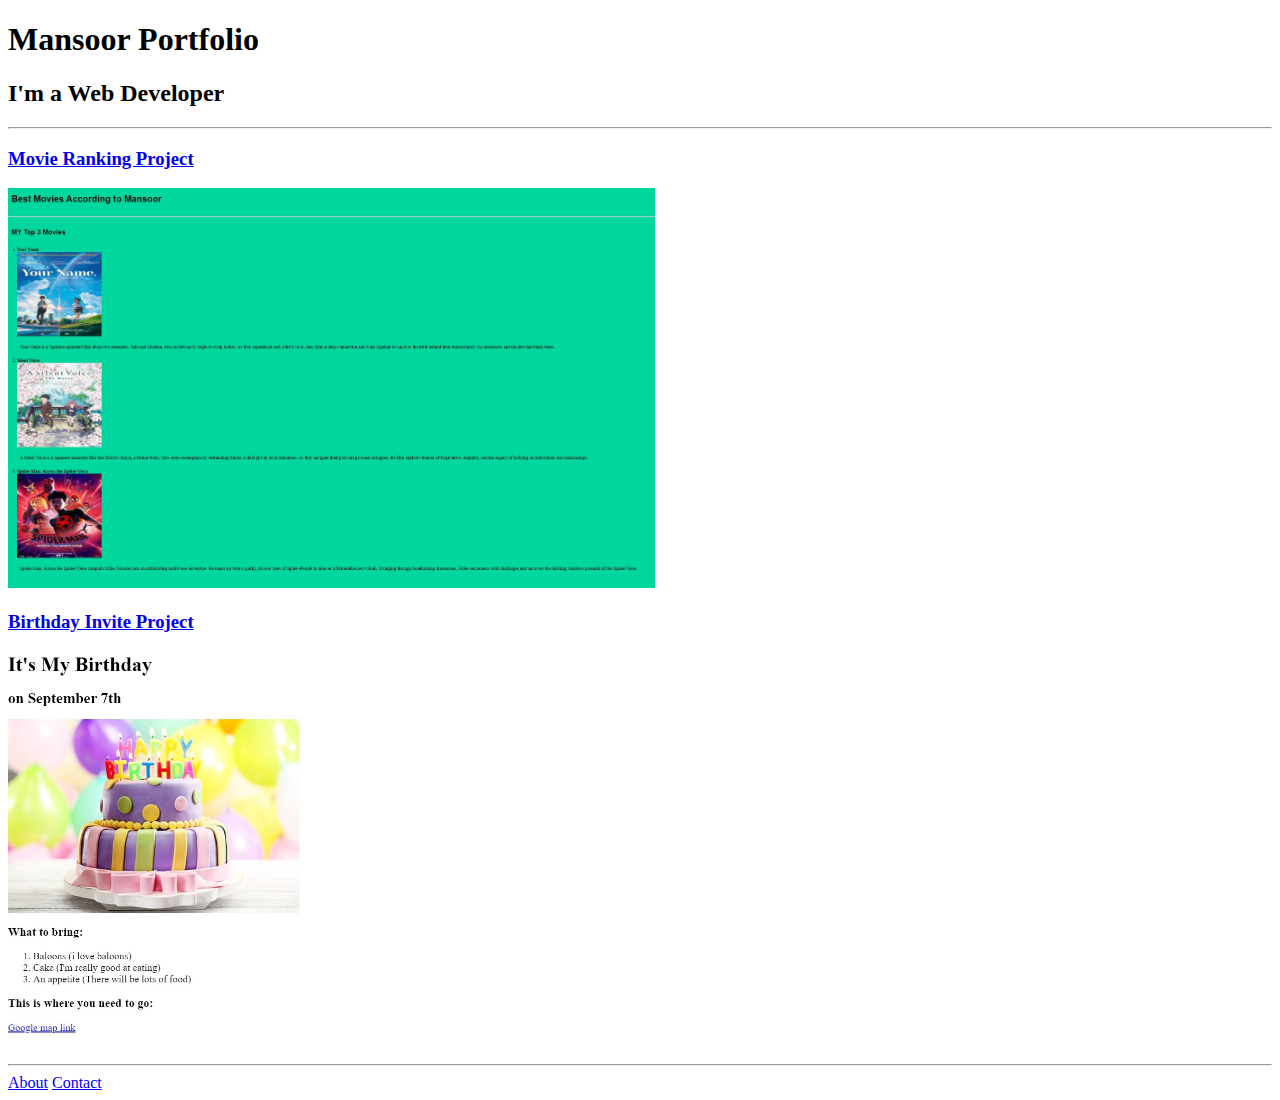
<file: index.html>
<!-- TODO 1: Create the HTML Boilerplate -->
<!DOCTYPE html>
<html lang="en">
<head>
    <meta charset="UTF-8">
    <meta name="viewport" content="width=device-width, initial-scale=1.0">
    <title>Mansoor Portfolio</title>
</head>
<body>
    <h1>Mansoor Portfolio</h1>
    <h2>I'm a Web Developer</h2>
    <hr />
    <h3><a href="./public/movie-ranking.html">Movie Ranking Project</a></h3>
    <img src="./assets/images/movie-ranking.jpg" alt="Movie ranking page preview" height="400px" />
    <h3><a href="public/birthday-invite.html.html">Birthday Invite Project</a> </h3>
    <img src="./assets/images/Birthday-invite.jpg" alt="Birthday invite page preview" height="400px" />
    <hr />
    <a href="./public/about.html">About</a>
    <a href="./public/contact.html">Contact</a>
</body>
</html>
<!-- TODO 2: Add Your previous projects' HTML into the public folder -->

<!-- TODO 3: Take screenshots of your project previews and add the images to the images folder -->

<!-- TODO 4: Add titles/subtitles etc. -->

<!-- TODO 5: Add a link to the project pages -->

<!-- TODO 6: Add images to show the project previews
HINT for TODO 6: You can use the height attribute set to 200 to make the image smaller:
https://developer.mozilla.org/en-US/docs/Web/HTML/Element/img#attr-height -->

<!-- TODO 7: Add the Contact Me and About Me page links -->
</file>
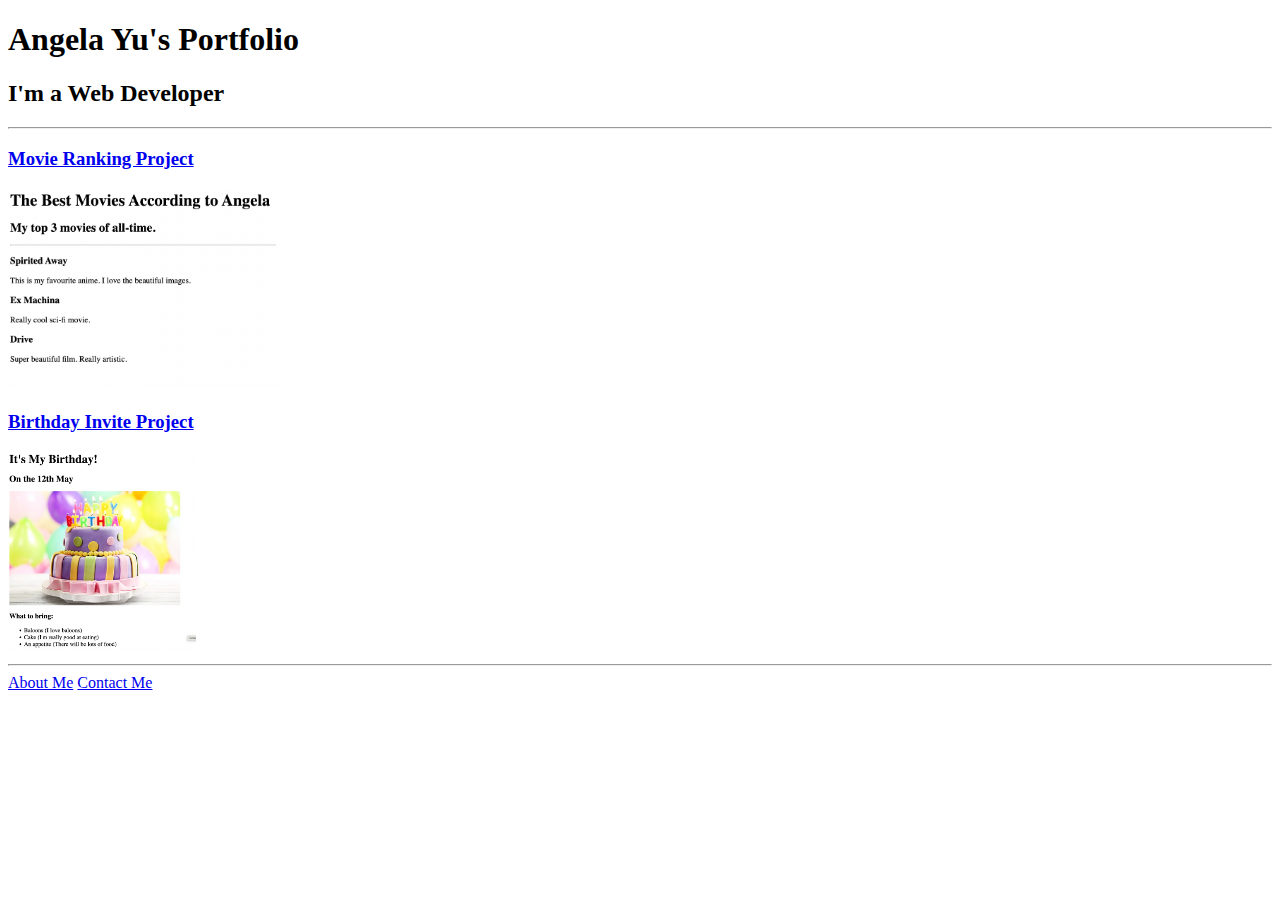
<file: solution.html>
<!DOCTYPE html>
<html lang="en">

<head>
  <meta charset="UTF-8">
  <title>Angela's Portfolio</title>
</head>

<body>
  <h1>Angela Yu's Portfolio</h1>
  <h2>I'm a Web Developer</h2>
  <hr />
  <h3><a href="./public/movie-ranking.html">Movie Ranking Project</a></h3>
  <img src="./assets/images/movie-ranking.png" height="200" alt="movie ranking project preview"/>
  <h3><a href="./public/birthday-invite.html">Birthday Invite Project</a></h3>
  <img src="./assets/images/birthday-invite.png" height="200" alt="birthday invite project preview"/>
  <hr />
  <a href="./public/about.html">About Me</a>
  <a href="./public/contact.html">Contact Me</a>
</body>

</html>
</file>
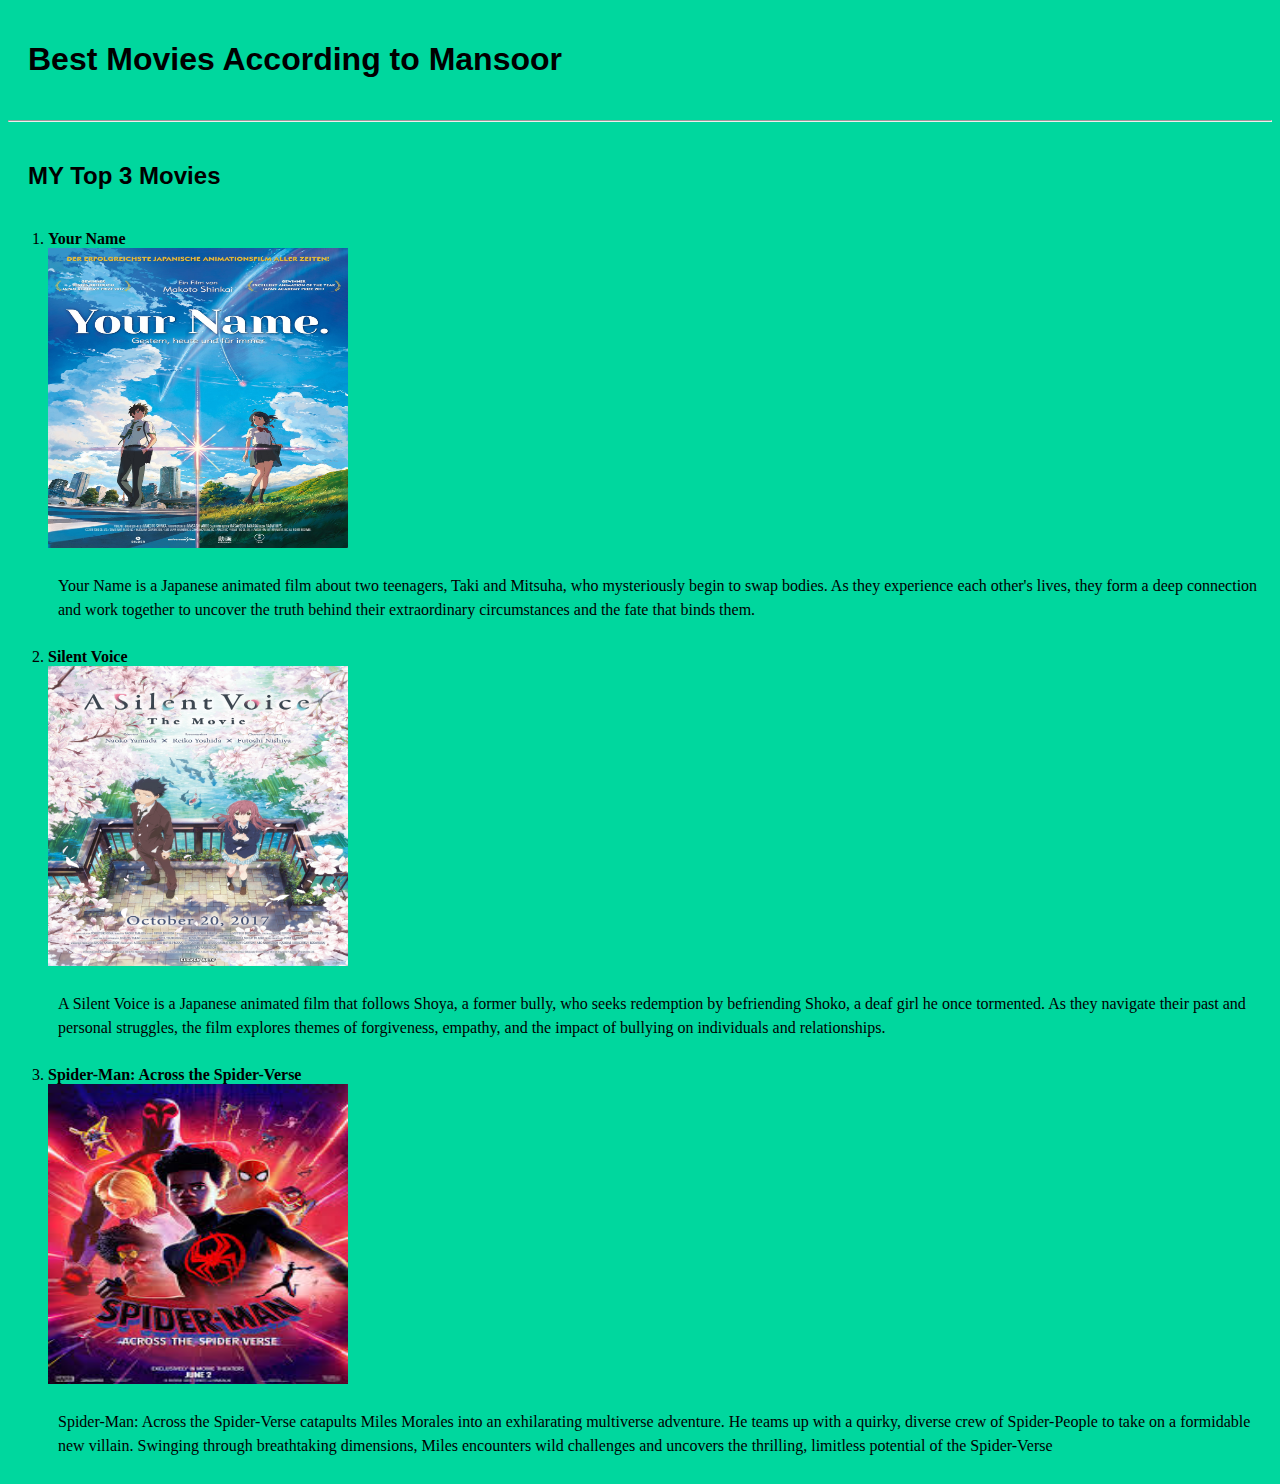
<file: public/movie-ranking.html>
<!-- Write your code below -->
<!DOCTYPE html>
<html lang="en">
<head>
    <meta charset="UTF-8">
    <meta name="viewport" content="width=device-width, initial-scale=1.0">
    <link rel="StyleSheet" href="../assets/images/Style/style.css" />
    <title>Document</title>
</head>
<body>
    <div class="container">
        <h1>Best Movies According to Mansoor</h1>
    </div>
    <hr/>

        <div class="content">
            <h2>
                MY Top 3 Movies
            </h2>
          
           
        <div class="movie1">
            <ol>
                <li><strong>Your Name</strong>
                <img src="../assets/images/yourName.jpg" />
                    <p>Your Name is a Japanese animated film about two teenagers,
                       Taki and Mitsuha, who mysteriously begin to swap bodies. As they 
                       experience each other's lives, they form a deep connection and work 
                       together to uncover the truth behind their extraordinary circumstances 
                       and the fate that binds them.
                    </p>
                </li>
              <li><strong>Silent Voice</strong>
              <img src="../assets/images/silent voice.jpg"; />

                <p>A Silent Voice is a Japanese animated film that follows Shoya, 
                    a former bully, who seeks redemption by befriending Shoko, a deaf 
                    girl he once tormented. As they navigate their past and personal 
                    struggles, the film explores themes of forgiveness, empathy, and the 
                    impact of bullying on individuals and relationships.</p>
            </li>

            <li><strong>Spider-Man: Across the Spider-Verse</strong>
                <img src="../assets/images/spider verse.jpeg" />
                <p>Spider-Man: Across the Spider-Verse catapults Miles 
                    Morales into an exhilarating multiverse adventure. He teams up with a 
                    quirky, diverse crew of Spider-People to take on a formidable new villain. 
                    Swinging through breathtaking dimensions, Miles encounters wild challenges 
                    and uncovers the thrilling, limitless potential of the Spider-Verse

                </p>
            </li>
        </ol>
    
        </div>
    </div>
</body>
</html>
</file>
<file: assets/images/Style/style.css>
body{
    background-color: rgb(0, 215, 158);
}


h1 {
    padding: 20px;
    color:black;
    font-family:Arial, Helvetica, sans-serif;
    
} 

h2{
    padding: 20px;
    color:black;
    font-family:Arial, Helvetica, sans-serif;
    
}


.movie1 img{
    height:300px;
    width: 300px;
    display: block;

}
p {
    padding: 10px;
    line-height: 1.5em;
}
</file>
